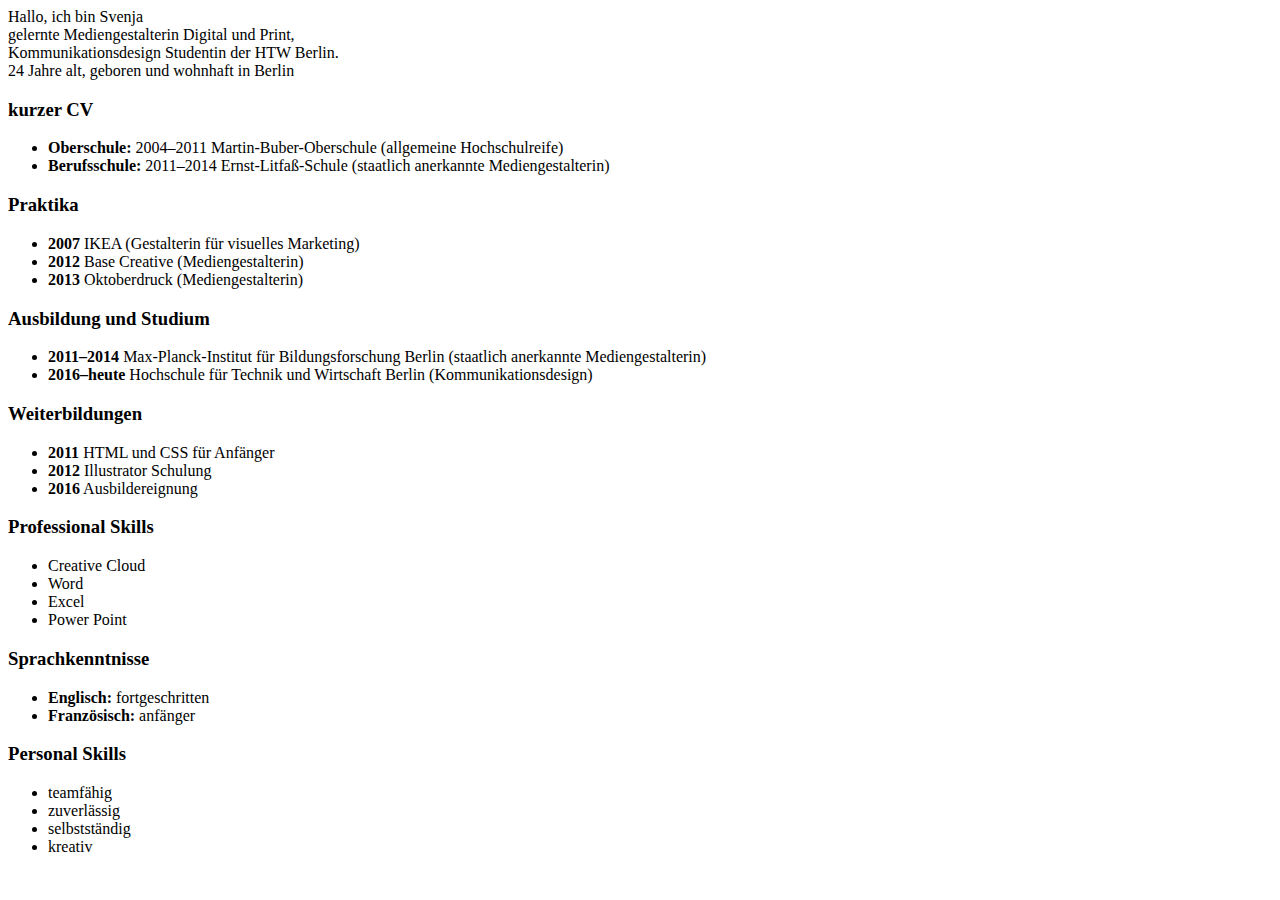
<file: about me.html>
<html>
<head>
  <meta charset="utf-8">
  <title>About me</title>
</head>
<body>

<p> Hallo, ich bin Svenja<br>
    gelernte Mediengestalterin Digital und Print,<br>
    Kommunikationsdesign Studentin der HTW Berlin.<br>
    24 Jahre alt, geboren und wohnhaft in Berlin</p>

<h3>kurzer CV</h3>
<ul>
  <li><b>Oberschule:</b> 2004–2011 Martin-Buber-Oberschule (allgemeine Hochschulreife)</li>
  <li><b>Berufsschule:</b> 2011–2014 Ernst-Litfaß-Schule (staatlich anerkannte Mediengestalterin)</li>
</ul>

<h3>Praktika</h3>
<ul>
  <li><b>2007</b> IKEA (Gestalterin für visuelles Marketing)</li>
  <li><b>2012</b> Base Creative (Mediengestalterin)</li>
  <li><b>2013</b> Oktoberdruck (Mediengestalterin)</li>
</ul>

<h3>Ausbildung und Studium</h3>
<ul>
  <li><b>2011–2014</b> Max-Planck-Institut für Bildungsforschung Berlin (staatlich anerkannte Mediengestalterin)</li>
  <li><b>2016–heute</b> Hochschule für Technik und Wirtschaft Berlin (Kommunikationsdesign)</li>
</ul>

<h3>Weiterbildungen</h3>
<ul>
  <li><b>2011</b> HTML und CSS für Anfänger</li>
  <li><b>2012</b> Illustrator Schulung</li>
  <li><b>2016</b> Ausbildereignung</li>
</ul>

<h3>Professional Skills</h3>
<ul>
  <li>Creative Cloud</li>
  <li>Word</li>
  <li>Excel</li>
  <li>Power Point</li>
</ul>

<h3>Sprachkenntnisse</h3>
<ul>
  <li><b>Englisch:</b> fortgeschritten</li>
  <li><b>Französisch:</b> anfänger</li>
</ul>

<h3>Personal Skills</h3>
<ul>
  <li>teamfähig</h3>
  <li>zuverlässig</h3>
  <li>selbstständig</h3>
  <li>kreativ</h3>
</ul>

</body>
</html>
</file>
